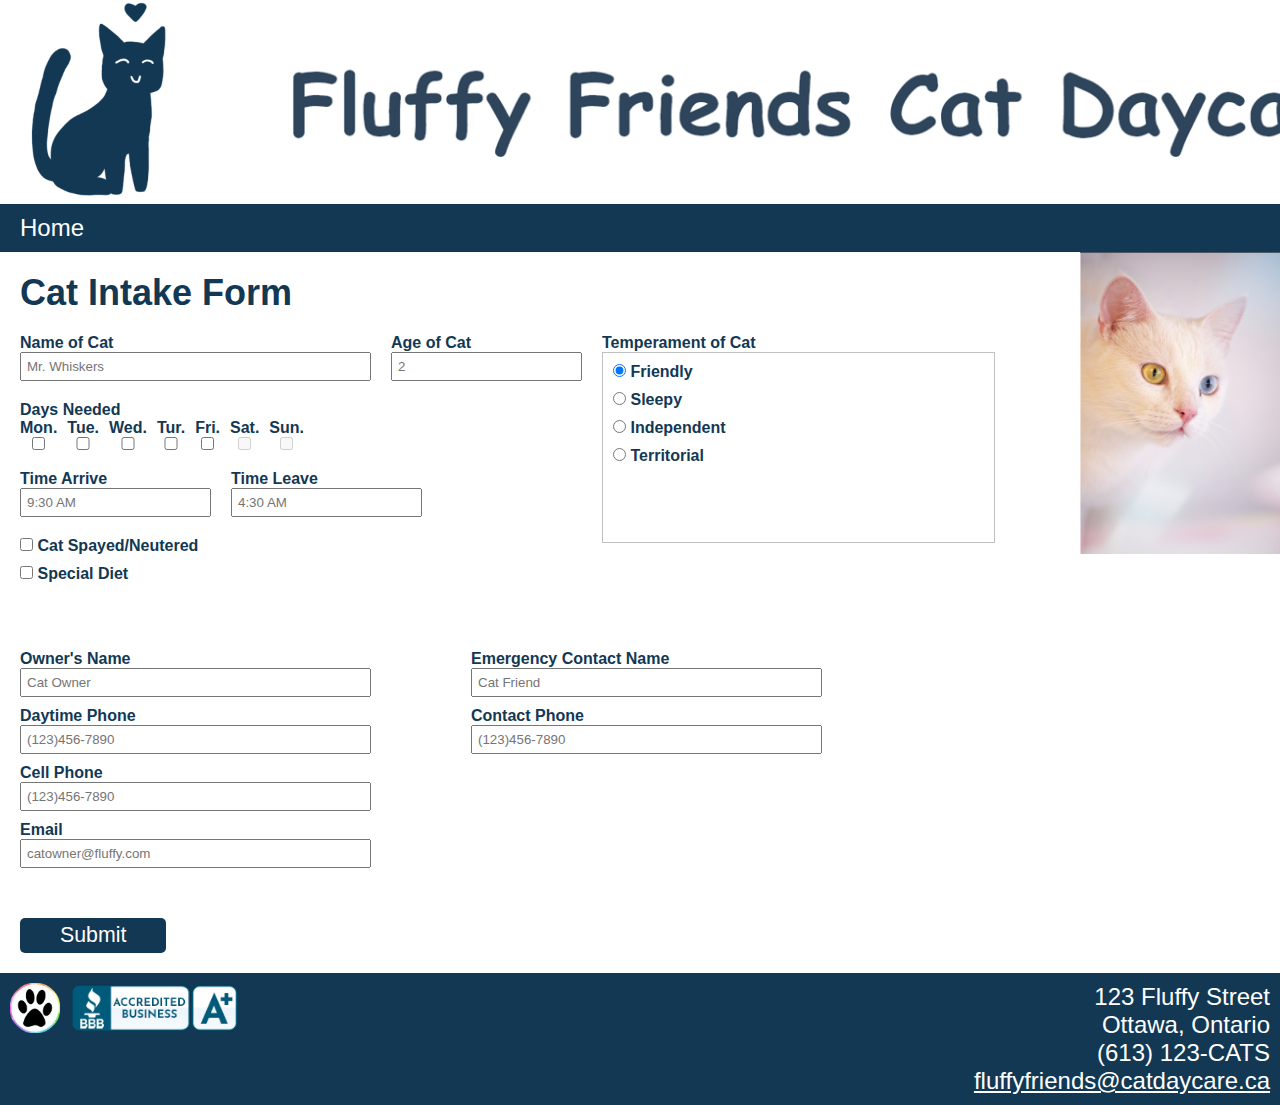
<file: index.html>
<!DOCTYPE html>
<html lang="en">
<head>
    <meta charset="UTF-8">
    <meta name="author" content="Yufan Wu">
    <meta name="email" content="wu000284@algonquinlive.com">
    <title>Fluffy Friends Cat Daycare</title>
    <script src="script.js" defer></script>
    <link rel="stylesheet" type="text/css" href="main.css">
</head>

<body>
    <header>
        <img src="images/fluffylogo(300X300).png" alt="happy cat logo">
        <img src="images/companyname2.png" alt="fluffy friends cat daycare" id="coname">
    </header>   

    <nav>
        <a href="index.html">Home</a>
    </nav>

    <main>
        <img src="images/cat.png" alt="cat" class="catImage">

        <h1>Cat Intake Form</h1>
        <form action="https://formsubmit.co/wu000284@algonquinlive.com" method="POST" target="_blank">
            <section class="section1">
                <div class="section1-left">
                    <div class="nameAndAge">
                        <div>
                            <label for="catName">Name of Cat</label><br>
                            <input type="text" id="catName" placeholder="Mr. Whiskers" size="40" name="catName">
                            <br><span class="alert" id="catNameError"></span>
                        </div>

                        <div>
                            <label for="catAge">Age of Cat</label><br>
                            <input type="number" id="catAge" placeholder="2" name="catAge">
                        </div>
                    </div>
                    <div>
                        <label for="">Days Needed</label>
                        <div class="flexbox">
                            <div>
                                <label for="Monday">Mon.</label>
                                <input type="checkbox" id="Monday" name="day" value="Monday">
                            </div>
                            <div>   
                                <label for="Tuesday">Tue.</label>
                                <input type="checkbox" id="Tuesday" name="day" value="Tuesday">
                            </div> 
                            <div>
                                <label for="Wednesday">Wed.</label>
                                <input type="checkbox" id="Wednesday" name="day" value="Wednesday">
                            </div>
                            <div>   
                                <label for="Tursday">Tur.</label>
                                <input type="checkbox" id="Thursday" name="day" value="Thursday">
                            </div> 
                            <div>
                                <label for="Friday">Fri.</label>
                                <input type="checkbox" id="Friday" name="day" value="Friday">
                            </div> 
                            <div>
                                <label for="Saturday">Sat.</label>
                                <input type="checkbox" id="Saturday" name="day" value="Saturday" disabled>
                            </div> 
                            <div> 
                                <label for="Sunday">Sun.</label>
                                <input type="checkbox" id="Sunday" name="day" value="Sunday" disabled>
                            </div> 
                        </div>
                        <span class="alert" id="checkBoxError"></span>
                    </div>

                    <div class="time">
                        <div>
                            <label for="timeArrive">Time Arrive</label><br>
                            <!-- <input type="time" min="9:00" max="12:00" step="1800" pattern="[0-9]{2}:[03]{1}0" id="timeArrive" placeholder="9:30 AM"> -->
                            <input type="text" id="timeArrive" placeholder="9:30 AM" list="arriveList" name="timeArrive">
                                <datalist id="arriveList">


                                </datalist>
                            <br><span class="alert" id="arriveError"></span>
                        </div>
                        <div>
                            <label for="timeLeave">Time Leave</label><br>
                            <!-- <input type="time" min="10:00" max="18:00" step="1800" pattern="[0-9]{2}:[03]{1}0" id="timeLeave" placeholder="4:30 AM"> -->
                            <input type="text" id="timeLeave" placeholder="4:30 AM" list="leaveList" name="timeLeave">
                                <datalist id="leaveList">


                                </datalist>
                            <br><span class="alert" id="leaveError"></span>
                        </div> 
                    </div>

                    <div>
                        <input type="checkbox" id="neutered" value="neutered" name="neutered">
                        <label for="neutered">Cat Spayed/Neutered</label> 
                    </div>

                    <div>
                        <input type="checkbox" id="specialDiet" value="specialDiet" name="specialDiet">
                        <label for="specialDiet">Special Diet</label>
                        <div class="hiddenBox">
                            <label for="dietDesp">Describe Diet</label><br>
                            <input type="text" id="dietDesp" placeholder="Mr. Whiskers eats only live mice." name="dietDesp">
                            <br><span class="alert" id="dietDespError"></span>
                        </div>
                    </div>
                </div>
                <div class="section1-right">
                    <label for="">Temperament of Cat</label>
                    <div class="radioBox">
                        <div>
                            <input type="radio" id="friendly" value="friendly" name="temperament" checked>
                            <label for="friendly">Friendly</label>
                        </div>
                        <div>
                            <input type="radio" id="Sleepy" value="Sleepy" name="temperament">
                            <label for="Sleepy">Sleepy</label>
                        </div>
                        <div>
                            <input type="radio" id="independent" value="independent" name="temperament">
                            <label for="independent">Independent</label>
                        </div>
                        <div>
                            <input type="radio" id="territorial" value="terrirotial" name="temperament">
                            <label for="terrirotial">Territorial</label>
                            <div class="hiddenBox2">
                                <label for="territorialDesp">Describe Territorial</label><br>
                                <input type="text" id="territorialDesp" size="40">
                                <br><span class="alert" id="territorialDespError"></span>
                            </div>
                        </div>
                        <span class="alert" id="radioError"></span>
                    </div>
                </div>
            </section>

            <section class="section2">
                <div class="section2-left">
                    <div>
                        <label for="ownerName">Owner's Name</label><br>
                        <input type="text" id="ownerName" placeholder="Cat Owner" size="40" name="ownerName">
                        <br><span class="alert" id="ownerNameError"></span>
                    </div>

                    <div>
                        <label for="daytimePhone">Daytime Phone</label><br>
                        <input type="text" id="daytimePhone" placeholder="(123)456-7890" size="40" name="daytimePhone">
                        <br><span class="alert" id="daytimePhoneError"></span>
                    </div>

                    <div>
                        <label for="cellPhone">Cell Phone</label><br>
                        <input type="text" id="cellPhone" placeholder="(123)456-7890" size="40" name="cellPhone">
                        <br><span class="alert" id="cellPhoneError"></span>
                    </div>

                    <div>
                        <label for="email">Email</label><br>
                        <input type="email" id="email" placeholder="catowner@fluffy.com" size="40" name="email">
                        <br><span class="alert" id="emailError"></span>
                    </div>
                </div>
                <div class="section2-right">
                    <div>
                        <label for="emName">Emergency Contact Name</label><br>
                        <input type="text" id="emName" placeholder="Cat Friend" size="40" name="emName">
                        <br><span class="alert" id="emNameError"></span>
                    </div>

                    <div>
                        <label for="contactPhone">Contact Phone</label><br>
                        <input type="tel" id="contactPhone" placeholder="(123)456-7890" size="40" name="contactPhone">
                        <br><span class="alert" id="contactPhoneError"></span>
                    </div>
                </div>
            </section>

            <button type="submit" name="submit" value="submit">Submit</button>
        </form>
    </main>

    <footer>
        <img src="images/PetDiversityPlusLogo.png" alt="pet diversity plus logo">
        <img src="images/BBBcertified.png" alt="better business bureau A+ rating logo">
        <address>
            123 Fluffy Street<br>
            Ottawa, Ontario
        </address>
            (613) 123-CATS<br>
            <a href="mailto:fluffyfriends@catdaycare.ca?subject=inquiry%20from%20website">
                fluffyfriends@catdaycare.ca</a>             
    </footer>

</body>
</html>
</file>
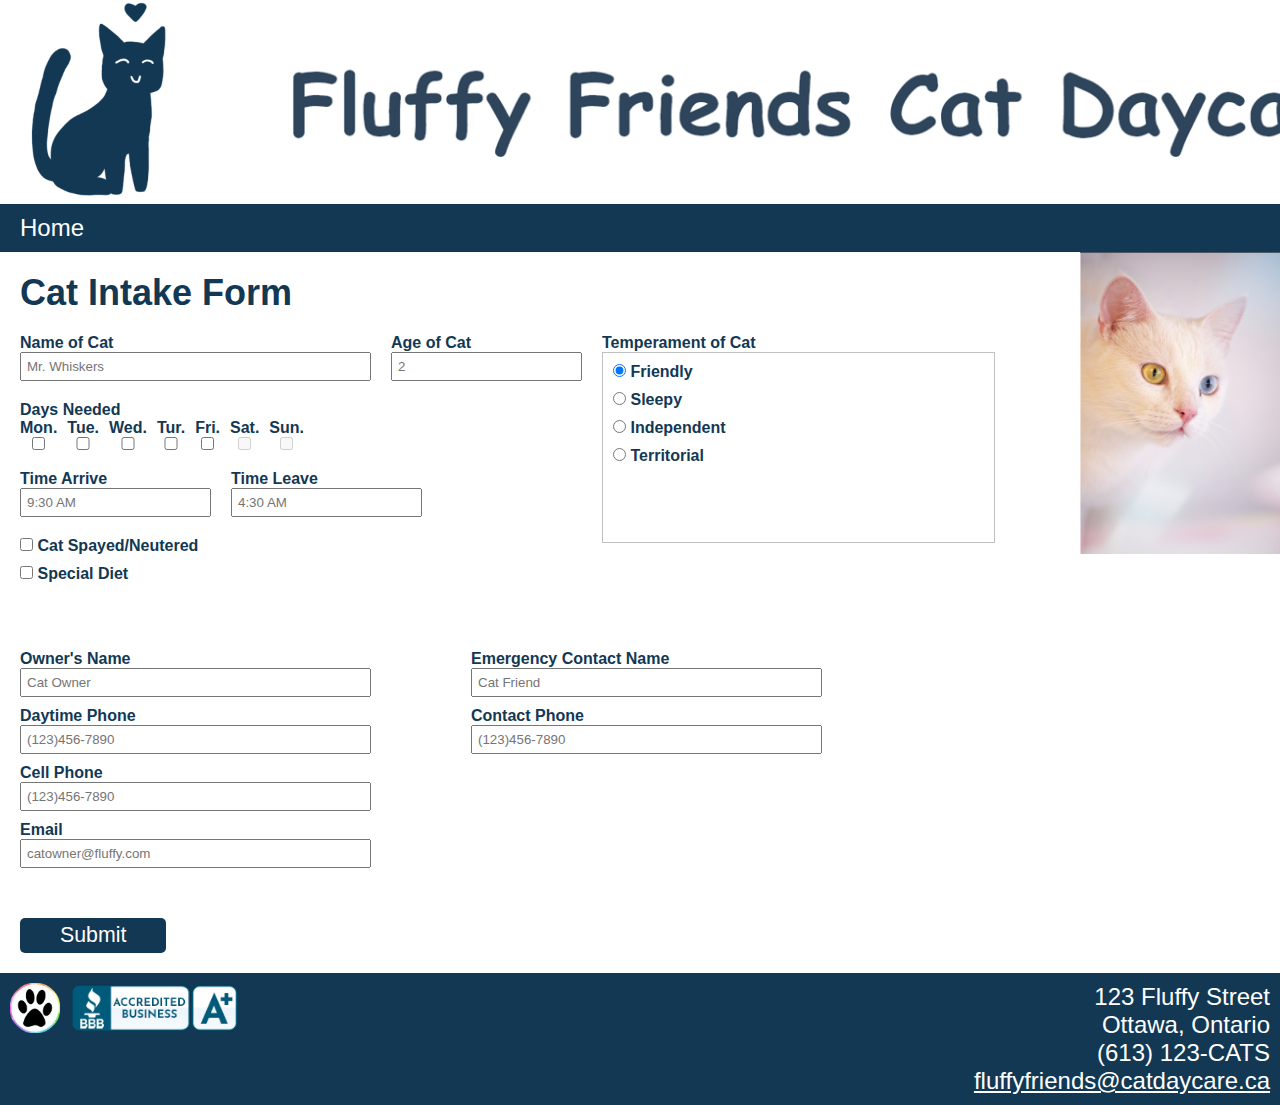
<file: register.html>
<!DOCTYPE html>
<html lang="en">
<head>
    <meta charset="UTF-8">
    <meta name="author" content="Yufan Wu">
    <meta name="email" content="wu000284@algonquinlive.com">
    <title>Fluffy Friends Cat Daycare</title>
    <script src="script.js" defer></script>
    <link rel="stylesheet" type="text/css" href="main.css">
</head>

<body>
    <header>
        <img src="images/fluffylogo(300X300).png" alt="happy cat logo">
        <img src="images/companyname2.png" alt="fluffy friends cat daycare" id="coname">
    </header>   

    <nav>
        <a href="index.html">Home</a>
    </nav>

    <main>
        <img src="images/cat.png" alt="cat" class="catImage">

        <h1>Cat Intake Form</h1>
        <form action="https://formsubmit.co/wu000284@algonquinlive.com" method="POST" target="_blank">
            <section class="section1">
                <div class="section1-left">
                    <div class="nameAndAge">
                        <div>
                            <label for="catName">Name of Cat</label><br>
                            <input type="text" id="catName" placeholder="Mr. Whiskers" size="40" name="catName">
                            <br><span class="alert" id="catNameError"></span>
                        </div>

                        <div>
                            <label for="catAge">Age of Cat</label><br>
                            <input type="number" id="catAge" placeholder="2" name="catAge">
                        </div>
                    </div>
                    <div>
                        <label for="">Days Needed</label>
                        <div class="flexbox">
                            <div>
                                <label for="Monday">Mon.</label>
                                <input type="checkbox" id="Monday" name="day" value="Monday">
                            </div>
                            <div>   
                                <label for="Tuesday">Tue.</label>
                                <input type="checkbox" id="Tuesday" name="day" value="Tuesday">
                            </div> 
                            <div>
                                <label for="Wednesday">Wed.</label>
                                <input type="checkbox" id="Wednesday" name="day" value="Wednesday">
                            </div>
                            <div>   
                                <label for="Tursday">Tur.</label>
                                <input type="checkbox" id="Thursday" name="day" value="Thursday">
                            </div> 
                            <div>
                                <label for="Friday">Fri.</label>
                                <input type="checkbox" id="Friday" name="day" value="Friday">
                            </div> 
                            <div>
                                <label for="Saturday">Sat.</label>
                                <input type="checkbox" id="Saturday" name="day" value="Saturday" disabled>
                            </div> 
                            <div> 
                                <label for="Sunday">Sun.</label>
                                <input type="checkbox" id="Sunday" name="day" value="Sunday" disabled>
                            </div> 
                        </div>
                        <span class="alert" id="checkBoxError"></span>
                    </div>

                    <div class="time">
                        <div>
                            <label for="timeArrive">Time Arrive</label><br>
                            <!-- <input type="time" min="9:00" max="12:00" step="1800" pattern="[0-9]{2}:[03]{1}0" id="timeArrive" placeholder="9:30 AM"> -->
                            <input type="text" id="timeArrive" placeholder="9:30 AM" list="arriveList" name="timeArrive">
                                <datalist id="arriveList">


                                </datalist>
                            <br><span class="alert" id="arriveError"></span>
                        </div>
                        <div>
                            <label for="timeLeave">Time Leave</label><br>
                            <!-- <input type="time" min="10:00" max="18:00" step="1800" pattern="[0-9]{2}:[03]{1}0" id="timeLeave" placeholder="4:30 AM"> -->
                            <input type="text" id="timeLeave" placeholder="4:30 AM" list="leaveList" name="timeLeave">
                                <datalist id="leaveList">


                                </datalist>
                            <br><span class="alert" id="leaveError"></span>
                        </div> 
                    </div>

                    <div>
                        <input type="checkbox" id="neutered" value="neutered" name="neutered">
                        <label for="neutered">Cat Spayed/Neutered</label> 
                    </div>

                    <div>
                        <input type="checkbox" id="specialDiet" value="specialDiet" name="specialDiet">
                        <label for="specialDiet">Special Diet</label>
                        <div class="hiddenBox">
                            <label for="dietDesp">Describe Diet</label><br>
                            <input type="text" id="dietDesp" placeholder="Mr. Whiskers eats only live mice." name="dietDesp">
                            <br><span class="alert" id="dietDespError"></span>
                        </div>
                    </div>
                </div>
                <div class="section1-right">
                    <label for="">Temperament of Cat</label>
                    <div class="radioBox">
                        <div>
                            <input type="radio" id="friendly" value="friendly" name="temperament" checked>
                            <label for="friendly">Friendly</label>
                        </div>
                        <div>
                            <input type="radio" id="Sleepy" value="Sleepy" name="temperament">
                            <label for="Sleepy">Sleepy</label>
                        </div>
                        <div>
                            <input type="radio" id="independent" value="independent" name="temperament">
                            <label for="independent">Independent</label>
                        </div>
                        <div>
                            <input type="radio" id="territorial" value="terrirotial" name="temperament">
                            <label for="terrirotial">Territorial</label>
                            <div class="hiddenBox2">
                                <label for="territorialDesp">Describe Territorial</label><br>
                                <input type="text" id="territorialDesp" size="40">
                                <br><span class="alert" id="territorialDespError"></span>
                            </div>
                        </div>
                        <span class="alert" id="radioError"></span>
                    </div>
                </div>
            </section>

            <section class="section2">
                <div class="section2-left">
                    <div>
                        <label for="ownerName">Owner's Name</label><br>
                        <input type="text" id="ownerName" placeholder="Cat Owner" size="40" name="ownerName">
                        <br><span class="alert" id="ownerNameError"></span>
                    </div>

                    <div>
                        <label for="daytimePhone">Daytime Phone</label><br>
                        <input type="text" id="daytimePhone" placeholder="(123)456-7890" size="40" name="daytimePhone">
                        <br><span class="alert" id="daytimePhoneError"></span>
                    </div>

                    <div>
                        <label for="cellPhone">Cell Phone</label><br>
                        <input type="text" id="cellPhone" placeholder="(123)456-7890" size="40" name="cellPhone">
                        <br><span class="alert" id="cellPhoneError"></span>
                    </div>

                    <div>
                        <label for="email">Email</label><br>
                        <input type="email" id="email" placeholder="catowner@fluffy.com" size="40" name="email">
                        <br><span class="alert" id="emailError"></span>
                    </div>
                </div>
                <div class="section2-right">
                    <div>
                        <label for="emName">Emergency Contact Name</label><br>
                        <input type="text" id="emName" placeholder="Cat Friend" size="40" name="emName">
                        <br><span class="alert" id="emNameError"></span>
                    </div>

                    <div>
                        <label for="contactPhone">Contact Phone</label><br>
                        <input type="tel" id="contactPhone" placeholder="(123)456-7890" size="40" name="contactPhone">
                        <br><span class="alert" id="contactPhoneError"></span>
                    </div>
                </div>
            </section>

            <button type="submit" name="submit" value="submit">Submit</button>
        </form>
    </main>

    <footer>
        <img src="images/PetDiversityPlusLogo.png" alt="pet diversity plus logo">
        <img src="images/BBBcertified.png" alt="better business bureau A+ rating logo">
        <address>
            123 Fluffy Street<br>
            Ottawa, Ontario
        </address>
            (613) 123-CATS<br>
            <a href="mailto:fluffyfriends@catdaycare.ca?subject=inquiry%20from%20website">
                fluffyfriends@catdaycare.ca</a>             
    </footer>

</body>
</html>
</file>
<file: main.css>
*{
    padding: 0;
    margin: 0;
}

body {
    font-family: Arial, Helvetica, sans-serif;
}

#coname {
    position: absolute;
}

header img {
    height: 200px;
}

nav, footer, nav a, footer a {
    background-color: #133854;
    color: white;
    font-size: 18pt;
}

nav {
    text-align: left;
    padding: 10px;
}     

nav a {
    text-decoration: none;
    padding: 10px;
}
  
nav a:hover {
    background-color: #7db4df;
}

.catImage {
    position: absolute;
    right: 0;
    width: 200px;
}


/* --------- form section --------- */
.alert {
    color:red;
}

main h1{
    padding: 20px;
    font-size: 36px;
    color: #133854;
}

form {
    padding: 0 0 20px 20px;

}

form label {
    color: #133854;
    font-weight: bold;
}

form div {
    margin-bottom: 10px;
}

form input {
    padding: 5px;
}

.section1 {
    display: flex;
    flex-direction: row;
    column-gap: 20px;
}

.section2 {
    display: flex;
    flex-direction: row;
    column-gap: 100px;
}

.nameAndAge {
    display: flex;
    flex-direction: row;
    column-gap: 20px;
}

.flexbox {
    display: flex;
    flex-direction: row;
    column-gap: 10px;
}

.flexbox div {
    display: flex;
    flex-direction: column;
}

.time {
    display: flex;
    flex-direction: row;
    column-gap: 20px;
}

.radioBox {
    border: 1px solid rgb(192, 192, 192);
    display: flex;
    flex-direction: column;
    padding: 10px;
}

.hiddenBox2 {
    padding-left: 20px;
}





button {
    font-size: 16pt;
    background-color: #133854;
    color: white;
    border-radius: 5px;
    border: 0;
    padding: 5px 40px;
    margin-top: 30px;
}

button:hover {
    background-color: #2875af;
    cursor: pointer;
}

button:focus {
    box-shadow: 0 0 0 3px lightskyblue;
}

/* --------- footer --------- */
footer {
    text-align: right;
    padding: 10px;
}

footer img {
    float: left;
    height: 50px;
    padding-right: 10px;
}

address {
    font-style: normal;
}
</file>
